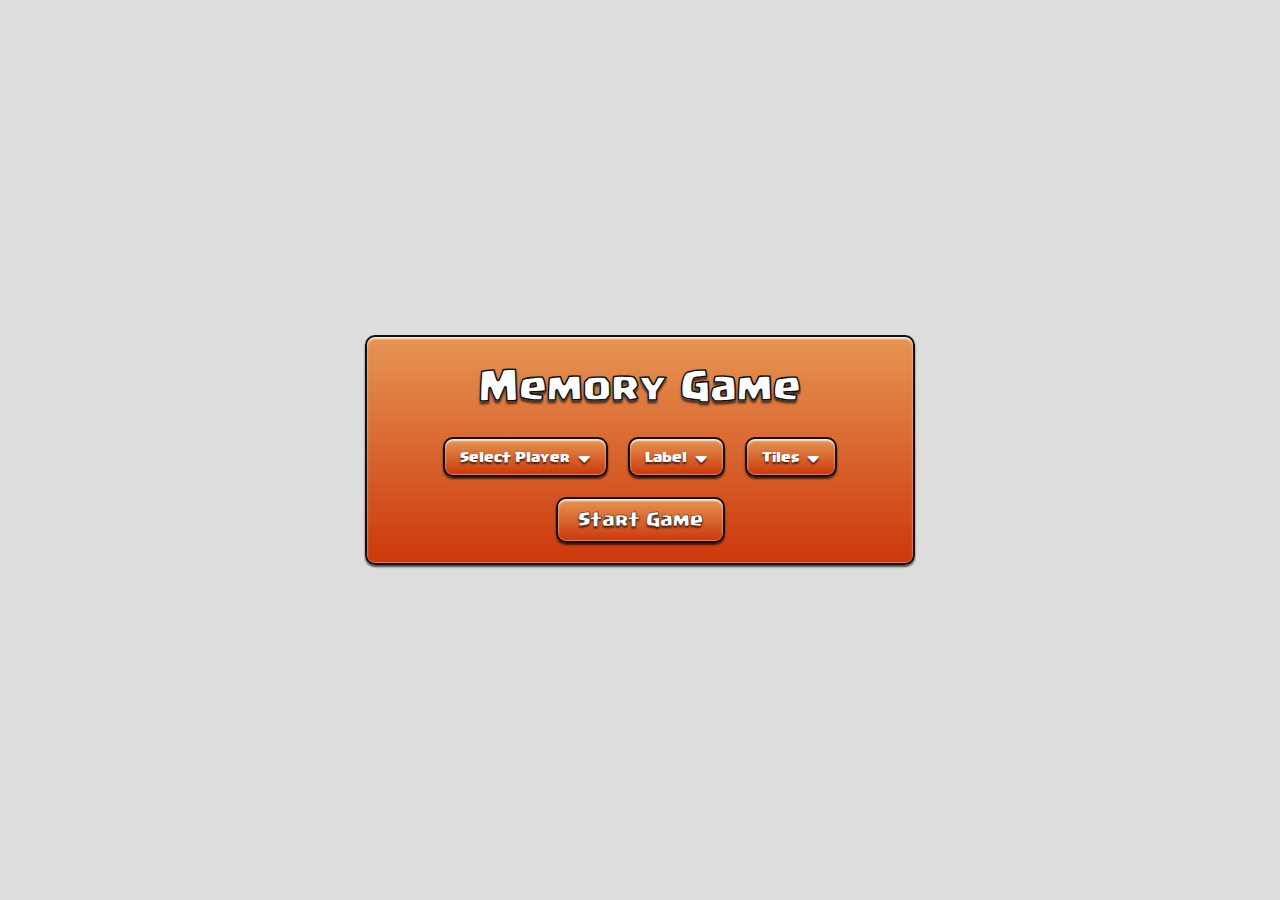
<file: index.html>
<!DOCTYPE html>
<html lang="en">
  <head>
    <meta charset="UTF-8" />
    <meta name="viewport" content="width=device-width, initial-scale=1.0" />
    <link
      rel="stylesheet"
      href="https://cdnjs.cloudflare.com/ajax/libs/font-awesome/5.15.2/css/all.min.css"
    />
    <link rel="stylesheet" href="./css/style.css" />
    <title>Memory Game</title>
  </head>
  <body>
    <!-- <button class="btn">
      <div class="btn_content">Start</div>
    </button> -->
    <!-- <div class="default_box_look squere"></div> -->
    <div class="custom_player_input_box_overly">
      <div class="custom_player_input_box">
        <div class="custom_player_input_header">
          <h3>Custom Player</h3>
          <div class="close_popup btn">
            <div class="btn_content">
              <i class="fas fa-times"></i>
            </div>
          </div>
        </div>
        <div class="custom_player_content_box">
          <h2>Custom Player</h2>
          <p>Enter your player number</p>

          <form action="#" class="custom_player_submit">
            <div class="custom_player_form_box">
              <input type="text" class="custom_player_input" />
              <button type="submit" class="btn">
                <div class="btn_content">Ok</div>
              </button>
            </div>
            <div class="error_box"></div>
          </form>
        </div>
      </div>
    </div>
    <div class="game_parent_wrap">
      <div class="game_front_wrap">
        <div class="game_name_box">
          <h1>Memory Game</h1>
          <div class="loader"></div>
        </div>
        <div class="game_board_wrap">
          <div class="game_players_time_wrap">
            <div class="game_players_wrap"></div>
            <div class="game_time_wrap">
              <div class="game_time_box">
                <p>Time</p>
                <p style="margin-top: 4px">
                  <span class="hourSpan"></span>
                  <span class="minuteSpan"></span>
                  <span class="secondSpan"></span>
                </p>
              </div>
            </div>
          </div>
          <div class="game_tiles_parent_wrap">
            <div class="game_tiles_wrap"></div>
          </div>

          <div class="game_over_wrap">
            <div class="game_over_inner_box">
              <h3>Game Over</h3>
              <h5 class="win_title"><span class="winnerName"></span> is Win</h5>

              <div class="buttons_wrap">
                <button type="button" class="btn backBtn">Back</button>
                <button type="button" class="btn restartBtn">Restart</button>
              </div>
            </div>
          </div>
        </div>

        <div class="game_options_box">
          <div class="option_box" style="z-index: 9">
            <div class="game_player_option_select_box dp_dwn_clck">
              <div class="selected_player_box">
                <span data-selected="" class="player_selected_span"
                  >Select Player</span
                >
                <div class="dp_icon_box"><i class="fas fa-sort-down"></i></div>
              </div>
              <div
                class="player_select_more_option_box"
                style="min-width: 165px"
              >
                <ul class="option_ul">
                  <li data-value="1">Single Player</li>
                  <li data-value="2">Double Player</li>
                  <li data-value="3">Three Player</li>
                  <li data-value="4">Four Player</li>
                  <li data-value="x">Custom</li>
                </ul>
              </div>
            </div>
          </div>
          <div class="option_box" style="z-index: 6">
            <div class="game_player_option_select_box dp_dwn_clck">
              <div class="selected_player_box">
                <span data-selected="" class="player_selected_label"
                  >Label</span
                >
                <div class="dp_icon_box"><i class="fas fa-sort-down"></i></div>
              </div>
              <div class="player_select_more_option_box">
                <ul class="option_ul">
                  <li data-value="1">Easy</li>
                  <li data-value="2">Medium</li>
                  <li data-value="3">Hard</li>
                </ul>
              </div>
            </div>
          </div>
          <div class="option_box" style="z-index: 3">
            <div class="game_player_option_select_box dp_dwn_clck">
              <div class="selected_player_box">
                <span data-selected="" class="player_selected_tiles"
                  >Tiles</span
                >
                <div class="dp_icon_box"><i class="fas fa-sort-down"></i></div>
              </div>
              <div
                class="player_select_more_option_box"
                style="min-width: 120px"
              >
                <ul class="option_ul">
                  <li data-value="20">20 Tiles</li>
                  <li data-value="50">50 Tiles</li>
                  <li data-value="100">100 Tiles</li>
                  <li data-value="200">200 Tiles</li>
                </ul>
              </div>
            </div>
          </div>
        </div>
        <div class="game_start_box">
          <button type="button" class="btn start_game_btn">Start Game</button>
        </div>
      </div>
    </div>
    <script src="./js/jquery331.js"></script>
    <script src="./js/anime.min.js"></script>
    <script src="./js/app.js"></script>
  </body>
</html>
</file>
<file: css/style.css>
@import url("https://fonts.googleapis.com/css2?family=Play&display=swap");
@font-face {
  src: url(../fonts/Supercell-magic-webfont.ttf);
  font-family: "COC";
}

* {
  margin: 0;
  padding: 0;
  -webkit-box-sizing: border-box;
          box-sizing: border-box;
}

img {
  max-width: 100%;
  height: auto;
  -webkit-user-select: none;
     -moz-user-select: none;
      -ms-user-select: none;
          user-select: none;
}

body {
  font-weight: 400;
  font-family: "COC";
  display: -webkit-box;
  display: -ms-flexbox;
  display: flex;
  -webkit-box-pack: center;
      -ms-flex-pack: center;
          justify-content: center;
  -webkit-box-align: center;
      -ms-flex-align: center;
          align-items: center;
  -ms-flex-wrap: wrap;
      flex-wrap: wrap;
  min-height: 100vh;
  background-color: #dddddd;
}

.btn {
  border: none;
  outline: none;
  font-family: "COC";
  font-size: 15px;
  position: relative;
  padding: 10px 20px;
  color: #ffffff;
  text-shadow: 0px 2px 2px rgba(0, 0, 0, 0.589);
  -webkit-text-stroke: 0.5px #111111;
  border-radius: 10px;
  background: -webkit-gradient(linear, left bottom, left top, from(#cc380b), to(#e69553));
  background: linear-gradient(to top, #cc380b, #e69553);
  border: 2px solid #111;
  -webkit-box-shadow: inset 0 2px 2px 0 rgba(255, 255, 255, 0.8), inset 0px -1px 1px 0px #ffffff59, 0 2px 2px 0 #000000ad;
          box-shadow: inset 0 2px 2px 0 rgba(255, 255, 255, 0.8), inset 0px -1px 1px 0px #ffffff59, 0 2px 2px 0 #000000ad;
  display: -webkit-box;
  display: -ms-flexbox;
  display: flex;
  -webkit-box-pack: center;
      -ms-flex-pack: center;
          justify-content: center;
  -webkit-box-align: center;
      -ms-flex-align: center;
          align-items: center;
  cursor: pointer;
  -webkit-transition: -webkit-transform 80ms ease;
  transition: -webkit-transform 80ms ease;
  transition: transform 80ms ease;
  transition: transform 80ms ease, -webkit-transform 80ms ease;
}

.btn:active {
  -webkit-transform: scale(1.2) translateY(5px);
          transform: scale(1.2) translateY(5px);
}

.btn * {
  z-index: 2;
}

.default_text_look, .custom_player_input_box_overly .custom_player_input_box .custom_player_input_header h3, .game_front_wrap .game_name_box, .game_over_wrap .game_over_inner_box h3,
.game_over_wrap .game_over_inner_box h5 {
  text-shadow: 0px 3px 2px rgba(0, 0, 0, 0.6);
  -webkit-text-stroke: 0.5px #111111;
}

.default_box_look, .custom_player_input_box_overly .custom_player_input_box, .custom_player_input_box_overly .custom_player_input_box .custom_player_input_header, .game_parent_wrap, .game_player_option_select_box, .game_player_option_select_box .player_select_more_option_box, .start .game_name_box, .game_board_wrap .game_players_wrap .player_box, .game_board_wrap .game_time_wrap .game_time_box, .game_board_wrap .game_tiles_parent_wrap .game_tiles_wrap, .game_board_wrap .game_tiles_parent_wrap .game_tile_box .game_tile_img_box, .game_board_wrap .game_tiles_parent_wrap .game_tile_box .game_tile_top_part, .game_over_wrap .game_over_inner_box {
  position: relative;
  border-radius: 10px;
  background: -webkit-gradient(linear, left bottom, left top, from(#cc380b), to(#e69553));
  background: linear-gradient(to top, #cc380b, #e69553);
  border: 2px solid #111;
  -webkit-box-shadow: inset 0 2px 2px 0 rgba(255, 255, 255, 0.8), inset 0px -1px 1px 0px #ffffff59, 0 2px 2px 0 #000000ad;
          box-shadow: inset 0 2px 2px 0 rgba(255, 255, 255, 0.8), inset 0px -1px 1px 0px #ffffff59, 0 2px 2px 0 #000000ad;
}

.squere {
  width: 200px;
  height: 200px;
  padding: 0;
  margin: 20px;
}

.custom_player_submit {
  width: 100%;
  display: -webkit-box;
  display: -ms-flexbox;
  display: flex;
  -webkit-box-pack: center;
      -ms-flex-pack: center;
          justify-content: center;
  -webkit-box-align: center;
      -ms-flex-align: center;
          align-items: center;
  -ms-flex-wrap: wrap;
      flex-wrap: wrap;
  -webkit-box-orient: vertical;
  -webkit-box-direction: normal;
      -ms-flex-direction: column;
          flex-direction: column;
}

.custom_player_input_box_overly {
  position: absolute;
  top: 0;
  left: 0;
  width: 100%;
  height: 100%;
  position: fixed;
  background-color: rgba(0, 0, 0, 0.589);
  z-index: 9;
  display: -webkit-box;
  display: -ms-flexbox;
  display: flex;
  -webkit-box-pack: center;
      -ms-flex-pack: center;
          justify-content: center;
  -webkit-box-align: center;
      -ms-flex-align: center;
          align-items: center;
  -ms-flex-wrap: wrap;
      flex-wrap: wrap;
  display: none;
}

.custom_player_input_box_overly .custom_player_input_box {
  width: 400px;
  height: 200px;
  background: #e4e4d3;
}

.custom_player_input_box_overly .custom_player_input_box::before {
  display: none;
}

.custom_player_input_box_overly .custom_player_input_box .custom_player_input_header {
  width: 100%;
  height: 100%;
  height: auto;
  border-radius: 10px 10px 0 0;
  border: none;
  -webkit-box-shadow: inset 0 2px 2px 0 rgba(255, 255, 255, 0.8), inset 0px -1px 1px 0px #ffffff59, 0 2px 2px 0 #00000000;
          box-shadow: inset 0 2px 2px 0 rgba(255, 255, 255, 0.8), inset 0px -1px 1px 0px #ffffff59, 0 2px 2px 0 #00000000;
  background: -webkit-gradient(linear, left bottom, left top, from(#111), to(#666666));
  background: linear-gradient(to top, #111, #666666);
  position: relative;
}

.custom_player_input_box_overly .custom_player_input_box .custom_player_input_header::before {
  background: -webkit-gradient(linear, left top, left bottom, from(rgba(238, 238, 238, 0.3)), to(rgba(85, 85, 85, 0.021)));
  background: linear-gradient(to bottom, rgba(238, 238, 238, 0.3), rgba(85, 85, 85, 0.021));
  border-radius: 7px 7px 0 0;
}

.custom_player_input_box_overly .custom_player_input_box .custom_player_input_header h3 {
  color: #fff;
  font-size: 14px;
  z-index: 4;
  padding: 10px 0;
  text-align: center;
  position: relative;
  letter-spacing: 0.5px;
}

.custom_player_input_box_overly .custom_player_input_box .custom_player_input_header .close_popup {
  position: absolute;
  top: 50%;
  -webkit-transform: translateY(-50%);
          transform: translateY(-50%);
  right: 10px;
  padding: 2px !important;
  width: 25px;
  height: 30px;
  border-radius: 4px;
  background: -webkit-gradient(linear, left bottom, left top, from(#af0000), to(red));
  background: linear-gradient(to top, #af0000, red);
  text-shadow: none;
  cursor: pointer;
  z-index: 9;
  pointer-events: all;
}

.custom_player_input_box_overly .custom_player_input_box .custom_player_input_header .close_popup::before {
  background: -webkit-gradient(linear, left top, left bottom, from(rgba(238, 238, 238, 0.5)), to(rgba(233, 233, 233, 0.1)));
  background: linear-gradient(to bottom, rgba(238, 238, 238, 0.5), rgba(233, 233, 233, 0.1));
  border-radius: 3px 3px 0 0;
  width: 90%;
}

.custom_player_input_box_overly .custom_player_input_box .custom_player_content_box {
  z-index: 5;
  position: relative;
  padding: 20px 15px;
  display: -webkit-box;
  display: -ms-flexbox;
  display: flex;
  -webkit-box-pack: center;
      -ms-flex-pack: center;
          justify-content: center;
  -webkit-box-align: center;
      -ms-flex-align: center;
          align-items: center;
  -ms-flex-wrap: wrap;
      flex-wrap: wrap;
  -webkit-box-orient: vertical;
  -webkit-box-direction: normal;
      -ms-flex-direction: column;
          flex-direction: column;
}

.custom_player_input_box_overly .custom_player_input_box .custom_player_content_box h2 {
  font-size: 18px;
  color: #111;
  margin-bottom: 5px;
}

.custom_player_input_box_overly .custom_player_input_box .custom_player_content_box p {
  font-weight: 600;
  color: #444;
  font-size: 12px;
  font-family: "Play", sans-serif;
}

.custom_player_input_box_overly .custom_player_input_box .custom_player_content_box .custom_player_form_box {
  margin-top: 20px;
  display: -webkit-box;
  display: -ms-flexbox;
  display: flex;
}

.custom_player_input_box_overly .custom_player_input_box .custom_player_content_box .custom_player_form_box input {
  font-size: 13px;
  border: 1px solid #888888;
  border-radius: 4px;
  background-color: transparent;
  outline: none !important;
  padding: 5px 8px;
  font-family: "COC";
  width: 100px;
  text-align: center;
}

.custom_player_input_box_overly .custom_player_input_box .custom_player_content_box .custom_player_form_box input:focus {
  border-color: #222222;
}

.custom_player_input_box_overly .custom_player_input_box .custom_player_content_box .custom_player_form_box button {
  padding: 2px 10px !important;
  font-size: 12px;
  border-radius: 5px;
  font-family: "Play", sans-serif;
  font-weight: 600;
  -webkit-text-stroke: 0px transparent;
  border-width: 1px;
  margin-left: 10px;
}

.custom_player_input_box_overly .custom_player_input_box .custom_player_content_box .custom_player_form_box button::before {
  border-radius: 2px;
}

.game_parent_wrap {
  width: 550px;
  position: relative;
}

.game_front_wrap {
  width: 100%;
  height: 100%;
}

.game_front_wrap .game_name_box {
  position: relative;
  color: #ffffff;
  font-size: 16px;
  height: 100px;
  line-height: 1;
  -webkit-transition: -webkit-transform 0.3s ease;
  transition: -webkit-transform 0.3s ease;
  transition: transform 0.3s ease;
  transition: transform 0.3s ease, -webkit-transform 0.3s ease;
}

.game_front_wrap .game_name_box h1 {
  position: absolute;
  left: 50%;
  top: 50%;
  -webkit-transform: translate(-50%, -50%);
          transform: translate(-50%, -50%);
  text-align: center;
  -webkit-transition: all 0.3s ease;
  transition: all 0.3s ease;
  white-space: nowrap;
}

.game_front_wrap .game_options_box {
  width: 100%;
  display: -webkit-box;
  display: -ms-flexbox;
  display: flex;
  -webkit-box-pack: center;
      -ms-flex-pack: center;
          justify-content: center;
  -webkit-box-align: center;
      -ms-flex-align: center;
          align-items: center;
  -ms-flex-wrap: wrap;
      flex-wrap: wrap;
  padding: 0 20px;
}

.game_front_wrap .game_options_box .option_box {
  padding: 0 10px;
  display: -webkit-box;
  display: -ms-flexbox;
  display: flex;
  -webkit-box-pack: center;
      -ms-flex-pack: center;
          justify-content: center;
  -webkit-box-align: center;
      -ms-flex-align: center;
          align-items: center;
  -ms-flex-wrap: wrap;
      flex-wrap: wrap;
  margin-bottom: 10px;
}

.game_front_wrap .game_start_box {
  width: 100%;
  padding: 10px 20px 20px 20px;
  display: -webkit-box;
  display: -ms-flexbox;
  display: flex;
  -webkit-box-pack: center;
      -ms-flex-pack: center;
          justify-content: center;
  -webkit-box-align: center;
      -ms-flex-align: center;
          align-items: center;
  -ms-flex-wrap: wrap;
      flex-wrap: wrap;
  z-index: 1;
}

.game_player_option_select_box {
  position: relative;
  display: inline-block;
  width: auto;
  -webkit-user-select: none;
     -moz-user-select: none;
      -ms-user-select: none;
          user-select: none;
}

.game_player_option_select_box .selected_player_box {
  text-shadow: 0px 2px 2px rgba(0, 0, 0, 0.7);
  padding: 10px 15px;
  font-size: 11px;
  color: #ffffff;
  display: -webkit-box;
  display: -ms-flexbox;
  display: flex;
  -webkit-box-pack: center;
      -ms-flex-pack: center;
          justify-content: center;
  -webkit-box-align: center;
      -ms-flex-align: center;
          align-items: center;
  -ms-flex-wrap: wrap;
      flex-wrap: wrap;
  -webkit-box-align: start;
      -ms-flex-align: start;
          align-items: flex-start;
  cursor: pointer;
}

.game_player_option_select_box .selected_player_box .dp_icon_box {
  -webkit-transition: 0.15s ease;
  transition: 0.15s ease;
  margin-left: 8px;
}

.game_player_option_select_box .selected_player_box i {
  line-height: 0;
  font-size: 20px;
}

.game_player_option_select_box .player_select_more_option_box {
  position: absolute;
  top: -10px;
  left: -10px;
  max-width: 200px;
  overflow: hidden;
  -webkit-transform: translateY(30px) translateX(30px) scale(0.5);
          transform: translateY(30px) translateX(30px) scale(0.5);
  opacity: 0;
  pointer-events: none;
  -webkit-transition: all 0.2s ease;
  transition: all 0.2s ease;
}

.game_player_option_select_box .player_select_more_option_box::before {
  display: none;
}

.game_player_option_select_box .player_select_more_option_box ul {
  list-style: none;
}

.game_player_option_select_box .player_select_more_option_box ul li {
  font-size: 12px;
  color: #fff;
  padding: 6px 14px;
  cursor: pointer;
  text-shadow: 0px 2px 2px rgba(0, 0, 0, 0.5);
  -webkit-text-stroke: 0.5px #444;
}

.game_player_option_select_box .player_select_more_option_box ul li:hover {
  background: -webkit-gradient(linear, left top, left bottom, from(#cc380b), to(#e69553));
  background: linear-gradient(to bottom, #cc380b, #e69553);
}

.game_player_option_select_box .player_select_more_option_box ul li:first-child {
  padding-top: 10px;
}

.game_player_option_select_box .player_select_more_option_box ul li:last-child {
  padding-bottom: 10px;
}

.game_player_option_select_box.show_dp_dwn .player_select_more_option_box {
  -webkit-transform: translateY(0) translateX(0) scale(1) !important;
          transform: translateY(0) translateX(0) scale(1) !important;
  opacity: 1 !important;
  pointer-events: all !important;
}

.game_player_option_select_box.show_dp_dwn .selected_player_box .dp_icon_box {
  -webkit-transform: rotateZ(180deg) !important;
          transform: rotateZ(180deg) !important;
}

.start .game_name_box {
  border-radius: 10px 10px 0 0;
  background: -webkit-gradient(linear, left bottom, left top, from(#333), to(#111));
  background: linear-gradient(to top, #333, #111);
  font-size: 8px;
  height: 50px;
  border: none;
  -webkit-box-shadow: inset 0 2px 2px 0 rgba(255, 255, 255, 0.8), inset 0px -1px 1px 0px #ffffff59, 0 2px 2px 0 transparent;
          box-shadow: inset 0 2px 2px 0 rgba(255, 255, 255, 0.8), inset 0px -1px 1px 0px #ffffff59, 0 2px 2px 0 transparent;
}

.start .game_name_box::before {
  background: -webkit-gradient(linear, left top, left bottom, from(#a0a0a0), to(rgba(255, 255, 255, 0.027)));
  background: linear-gradient(to bottom, #a0a0a0, rgba(255, 255, 255, 0.027));
  border-radius: 6px 6px 0 0;
}

.start .game_name_box h1 {
  left: 12px;
  -webkit-transform: translateY(-50%);
          transform: translateY(-50%);
}

.game_board_wrap {
  width: 100%;
  height: auto;
  background: #999;
  border-radius: 0 0 8px 8px;
  display: none;
  z-index: 1;
}

.game_board_wrap .game_players_wrap {
  padding: 3px;
  display: -webkit-box;
  display: -ms-flexbox;
  display: flex;
  -ms-flex-wrap: wrap;
      flex-wrap: wrap;
  gap: 5px;
}

.game_board_wrap .game_players_wrap .player_box {
  border-radius: 4px;
  padding: 10px;
  display: -webkit-box;
  display: -ms-flexbox;
  display: flex;
  -webkit-box-align: center;
      -ms-flex-align: center;
          align-items: center;
  -webkit-box-pack: center;
      -ms-flex-pack: center;
          justify-content: center;
  -webkit-box-orient: vertical;
  -webkit-box-direction: normal;
      -ms-flex-direction: column;
          flex-direction: column;
  background: -webkit-gradient(linear, left bottom, left top, from(#999), to(#000));
  background: linear-gradient(to top, #999, #000);
}

.game_board_wrap .game_players_wrap .player_box::before {
  border-radius: 3px 3px 0 0;
  background: -webkit-gradient(linear, left top, left bottom, from(rgba(255, 255, 255, 0.7)), to(rgba(255, 255, 255, 0.05)));
  background: linear-gradient(to bottom, rgba(255, 255, 255, 0.7), rgba(255, 255, 255, 0.05));
}

.game_board_wrap .game_players_wrap .player_box .player_name {
  line-height: 1;
  width: 100%;
}

.game_board_wrap .game_players_wrap .player_box .player_points {
  line-height: 1;
  color: #fff;
  font-size: 25px;
}

.game_board_wrap .game_players_wrap .player_box .player_moves {
  font-size: 10px;
  font-family: "Play", sans-serif;
  text-align: center;
  position: absolute;
  top: 5px;
  right: 8px;
  font-weight: 600;
  color: #fff;
}

.game_board_wrap .game_players_wrap .player_box input {
  text-align: center;
  border: none;
  outline: none !important;
  padding: 0;
  background: transparent;
  font-size: 14px;
  font-weight: 600;
  font-family: "Play", sans-serif;
  color: #fff;
  width: 60px;
  min-width: 60px;
}

.game_board_wrap .game_players_wrap .player_box input::-webkit-input-placeholder {
  font-size: 12px;
  font-family: "Play", sans-serif;
}

.game_board_wrap .game_players_wrap .player_box input:-ms-input-placeholder {
  font-size: 12px;
  font-family: "Play", sans-serif;
}

.game_board_wrap .game_players_wrap .player_box input::-ms-input-placeholder {
  font-size: 12px;
  font-family: "Play", sans-serif;
}

.game_board_wrap .game_players_wrap .player_box input::placeholder {
  font-size: 12px;
  font-family: "Play", sans-serif;
}

.game_board_wrap .game_players_wrap .player_box.active {
  background: -webkit-gradient(linear, left bottom, left top, from(#00a100), to(#00e700));
  background: linear-gradient(to top, #00a100, #00e700);
}

.game_board_wrap .game_players_wrap .player_box.active input,
.game_board_wrap .game_players_wrap .player_box.active .player_points {
  color: #000;
}

.game_board_wrap .game_players_wrap .player_box.active::before {
  background: -webkit-gradient(linear, left top, left bottom, from(rgba(255, 255, 255, 0.7)), to(rgba(255, 255, 255, 0.1)));
  background: linear-gradient(to bottom, rgba(255, 255, 255, 0.7), rgba(255, 255, 255, 0.1));
}

.game_board_wrap .game_players_wrap .player_box.active .player_moves {
  color: #000000;
}

.game_board_wrap .game_time_wrap {
  padding: 3px 5px;
  background: #999999;
}

.game_board_wrap .game_time_wrap .game_time_box {
  border-radius: 4px;
  padding: 5px 10px 4px 10px;
  background: -webkit-gradient(linear, left bottom, left top, from(#999), to(#000));
  background: linear-gradient(to top, #999, #000);
  text-align: center;
  height: 100%;
  display: -webkit-box;
  display: -ms-flexbox;
  display: flex;
  -webkit-box-orient: vertical;
  -webkit-box-direction: normal;
      -ms-flex-direction: column;
          flex-direction: column;
  -webkit-box-pack: center;
      -ms-flex-pack: center;
          justify-content: center;
}

.game_board_wrap .game_time_wrap .game_time_box::before {
  border-radius: 3px;
  background: -webkit-gradient(linear, left top, left bottom, from(rgba(255, 255, 255, 0.7)), to(rgba(255, 255, 255, 0.05)));
  background: linear-gradient(to bottom, rgba(255, 255, 255, 0.7), rgba(255, 255, 255, 0.05));
}

.game_board_wrap .game_time_wrap .game_time_box p {
  line-height: 1.3;
  font-size: 10px;
  color: #fff;
}

.game_board_wrap .game_time_wrap .game_time_box p:last-child {
  font-family: "Play", sans-serif;
  font-size: 12px;
  font-weight: 500;
}

.game_board_wrap .game_tiles_parent_wrap {
  width: 100%;
  border-radius: 0 0 8px 8px;
  padding: 5px;
  line-height: 0;
}

.game_board_wrap .game_tiles_parent_wrap .game_tiles_wrap {
  width: 100%;
  height: auto;
  border-radius: 5px;
  background: -webkit-gradient(linear, left top, left bottom, from(#999), to(#333));
  background: linear-gradient(to bottom, #999, #333);
  display: -webkit-box;
  display: -ms-flexbox;
  display: flex;
  -webkit-box-pack: center;
      -ms-flex-pack: center;
          justify-content: center;
  -webkit-box-align: start;
      -ms-flex-align: start;
          align-items: flex-start;
  -ms-flex-wrap: wrap;
      flex-wrap: wrap;
  line-height: 0;
  padding: 10px 2px;
}

.game_board_wrap .game_tiles_parent_wrap .game_tiles_wrap::before {
  display: none;
}

.game_board_wrap .game_tiles_parent_wrap .game_tile_box {
  width: 8%;
  margin-right: 3px;
  margin-bottom: 3px;
  line-height: 0;
  cursor: pointer;
  position: relative;
  -webkit-transition: -webkit-transform 0.5s ease;
  transition: -webkit-transform 0.5s ease;
  transition: transform 0.5s ease;
  transition: transform 0.5s ease, -webkit-transform 0.5s ease;
}

.game_board_wrap .game_tiles_parent_wrap .game_tile_box .game_tile_img_box {
  width: 100%;
  height: 100%;
  position: relative;
  border-radius: 5px;
  overflow: hidden;
  -webkit-backface-visibility: hidden;
          backface-visibility: hidden;
  -webkit-transition: -webkit-transform 0.3s ease;
  transition: -webkit-transform 0.3s ease;
  transition: transform 0.3s ease;
  transition: transform 0.3s ease, -webkit-transform 0.3s ease;
  -webkit-transform: perspective(80px) rotateY(-180deg);
          transform: perspective(80px) rotateY(-180deg);
}

.game_board_wrap .game_tiles_parent_wrap .game_tile_box .game_tile_img_box img {
  max-width: 100%;
}

.game_board_wrap .game_tiles_parent_wrap .game_tile_box .game_tile_top_part {
  position: absolute;
  top: 0;
  left: 0;
  width: 100%;
  height: 100%;
  border-radius: 5px;
  -webkit-transition: all 3s ease;
  transition: all 3s ease;
  z-index: 399;
  -webkit-transform: perspective(80px) rotateY(0);
          transform: perspective(80px) rotateY(0);
  -webkit-backface-visibility: hidden;
          backface-visibility: hidden;
  -webkit-transition: -webkit-transform 0.3s ease;
  transition: -webkit-transform 0.3s ease;
  transition: transform 0.3s ease;
  transition: transform 0.3s ease, -webkit-transform 0.3s ease;
}

.game_board_wrap .game_tiles_parent_wrap .game_tile_box .game_tile_top_part::before {
  border-radius: 3px 3px 0 0;
}

.game_board_wrap .game_tiles_parent_wrap .game_tile_box.opened_tile .game_tile_img_box {
  -webkit-transform: perspective(80px) rotateY(0deg) !important;
          transform: perspective(80px) rotateY(0deg) !important;
}

.game_board_wrap .game_tiles_parent_wrap .game_tile_box.opened_tile .game_tile_top_part {
  background: -webkit-gradient(linear, left bottom, left top, from(#9e2500), to(#da8540));
  background: linear-gradient(to top, #9e2500, #da8540);
  -webkit-transform: perspective(80px) rotateY(180deg);
          transform: perspective(80px) rotateY(180deg);
}

.game_board_wrap .game_tiles_parent_wrap .game_tile_box:hover .game_tile_top_part {
  background: -webkit-gradient(linear, left bottom, left top, from(#9e2500), to(#da8540));
  background: linear-gradient(to top, #9e2500, #da8540);
}

@-webkit-keyframes scaleUpOnce {
  50% {
    -webkit-transform: scale(1.2);
            transform: scale(1.2);
  }
}

@keyframes scaleUpOnce {
  50% {
    -webkit-transform: scale(1.2);
            transform: scale(1.2);
  }
}

.shake_elm {
  -webkit-animation: shake 0.5s linear;
          animation: shake 0.5s linear;
}

@-webkit-keyframes shake {
  0% {
    -webkit-transform: translateX(10px);
            transform: translateX(10px);
  }
  20% {
    -webkit-transform: translateX(-10px);
            transform: translateX(-10px);
  }
  40% {
    -webkit-transform: translateX(10px);
            transform: translateX(10px);
  }
  60% {
    -webkit-transform: translateX(-10px);
            transform: translateX(-10px);
  }
  80% {
    -webkit-transform: translateX(10px);
            transform: translateX(10px);
  }
  100% {
    -webkit-transform: translateX(0);
            transform: translateX(0);
  }
}

@keyframes shake {
  0% {
    -webkit-transform: translateX(10px);
            transform: translateX(10px);
  }
  20% {
    -webkit-transform: translateX(-10px);
            transform: translateX(-10px);
  }
  40% {
    -webkit-transform: translateX(10px);
            transform: translateX(10px);
  }
  60% {
    -webkit-transform: translateX(-10px);
            transform: translateX(-10px);
  }
  80% {
    -webkit-transform: translateX(10px);
            transform: translateX(10px);
  }
  100% {
    -webkit-transform: translateX(0);
            transform: translateX(0);
  }
}

.game_over_wrap {
  width: 100%;
  padding: 5px;
  display: none;
}

.game_over_wrap .game_over_inner_box {
  background: -webkit-gradient(linear, left top, left bottom, from(#999), to(#333));
  background: linear-gradient(to bottom, #999, #333);
  display: -webkit-box;
  display: -ms-flexbox;
  display: flex;
  -webkit-box-pack: center;
      -ms-flex-pack: center;
          justify-content: center;
  -webkit-box-align: center;
      -ms-flex-align: center;
          align-items: center;
  -ms-flex-wrap: wrap;
      flex-wrap: wrap;
  -webkit-box-orient: vertical;
  -webkit-box-direction: normal;
      -ms-flex-direction: column;
          flex-direction: column;
  padding: 15px 10px;
  text-align: center;
}

.game_over_wrap .game_over_inner_box h3,
.game_over_wrap .game_over_inner_box h5 {
  font-size: 14px;
  color: #fff;
  letter-spacing: 0.5px;
}

.game_over_wrap .game_over_inner_box h5 {
  margin-top: 5px;
  font-size: 25px;
}

.game_over_wrap .game_over_inner_box::before {
  display: none;
}

.game_over_wrap .game_over_inner_box .buttons_wrap {
  margin-top: 10px;
  display: -webkit-box;
  display: -ms-flexbox;
  display: flex;
}

.game_over_wrap .game_over_inner_box .buttons_wrap button {
  font-size: 12px;
  margin: 0 5px;
}

.finis {
  opacity: 0.5 !important;
  -webkit-transform: scale(0.6) !important;
          transform: scale(0.6) !important;
}

.error_box {
  margin-top: 10px;
}

.error_box p {
  font-family: "Play", sans-serif !important;
  letter-spacing: 0.5px;
  color: #e70000 !important;
  font-size: 14px;
  display: block;
}

.loader {
  width: 15px;
  height: 15px;
  position: absolute;
  right: 0;
  opacity: 0;
  pointer-events: none;
  top: 50%;
  -webkit-transform: translate(-50%, -50%);
          transform: translate(-50%, -50%);
  -webkit-transition: 0.2s ease;
  transition: 0.2s ease;
}

.loader::before {
  content: "";
  display: block;
  width: 100%;
  height: 100%;
  border-top: 3px solid #fff;
  border-left: 3px solid transparent;
  border-bottom: 3px solid #fff;
  border-right: 3px solid transparent;
  border-radius: 50%;
  -webkit-animation: spinner 0.5s linear infinite;
          animation: spinner 0.5s linear infinite;
}

.loader.show {
  right: 20px !important;
  opacity: 1 !important;
}

@-webkit-keyframes spinner {
  0% {
    -webkit-transform: rotateZ(0);
            transform: rotateZ(0);
  }
  50% {
    -webkit-transform: rotateZ(180deg);
            transform: rotateZ(180deg);
  }
  100% {
    -webkit-transform: rotateZ(360deg);
            transform: rotateZ(360deg);
  }
}

@keyframes spinner {
  0% {
    -webkit-transform: rotateZ(0);
            transform: rotateZ(0);
  }
  50% {
    -webkit-transform: rotateZ(180deg);
            transform: rotateZ(180deg);
  }
  100% {
    -webkit-transform: rotateZ(360deg);
            transform: rotateZ(360deg);
  }
}

.moreOptions_wrap {
  position: absolute;
  top: 50%;
  -webkit-transform: translateY(-50%);
          transform: translateY(-50%);
  z-index: 9;
  right: 0;
  opacity: 0;
  pointer-events: none;
}

.moreOptions_wrap svg {
  stroke: #fff;
}

.moreOptions_wrap .game_player_option_select_box {
  padding: 6px;
  border: none;
  background: transparent;
  -webkit-box-shadow: none;
          box-shadow: none;
}

.moreOptions_wrap .game_player_option_select_box::before {
  display: none;
}

.moreOptions_wrap .game_player_option_select_box .selected_player_box {
  padding: 0;
}

.moreOptions_wrap.show {
  -webkit-transition: 0.3s 0.3s ease;
  transition: 0.3s 0.3s ease;
  opacity: 1;
  pointer-events: all;
  right: 18px;
}

.moreOptions_wrap .player_select_more_option_box {
  left: auto;
  right: 0;
  background: -webkit-gradient(linear, left bottom, left top, from(#000), to(#999));
  background: linear-gradient(to top, #000, #999);
}

.moreOptions_wrap .player_select_more_option_box ul li {
  -webkit-text-stroke: 0;
}

.moreOptions_wrap .player_select_more_option_box ul li:hover {
  background: -webkit-gradient(linear, left bottom, left top, from(#999), to(#000));
  background: linear-gradient(to top, #999, #000);
}

@media (max-width: 800px) {
  .game_board_wrap .game_tiles_parent_wrap .game_tile_box {
    width: 9%;
  }
}

@media (max-width: 530px) {
  .game_over_wrap .game_over_inner_box h5 {
    font-size: 20px;
  }
  .game_board_wrap .game_tiles_parent_wrap .game_tile_box {
    width: 10%;
  }
  .game_parent_wrap {
    width: 100%;
    min-height: 100vh;
    border-radius: 0;
    display: -webkit-box;
    display: -ms-flexbox;
    display: flex;
    -webkit-box-pack: center;
        -ms-flex-pack: center;
            justify-content: center;
    -webkit-box-align: center;
        -ms-flex-align: center;
            align-items: center;
  }
  .game_parent_wrap::before {
    border-radius: 0;
    top: 5.5px;
  }
  .game_front_wrap .game_name_box h1 {
    font-size: 28px;
  }
  .game_parent_wrap.start .game_name_box h1 {
    font-size: 15px !important;
  }
}

@media (max-width: 400px) {
  .game_board_wrap .game_tiles_parent_wrap .game_tile_box {
    width: 12%;
  }
}
/*# sourceMappingURL=style.css.map */
</file>
